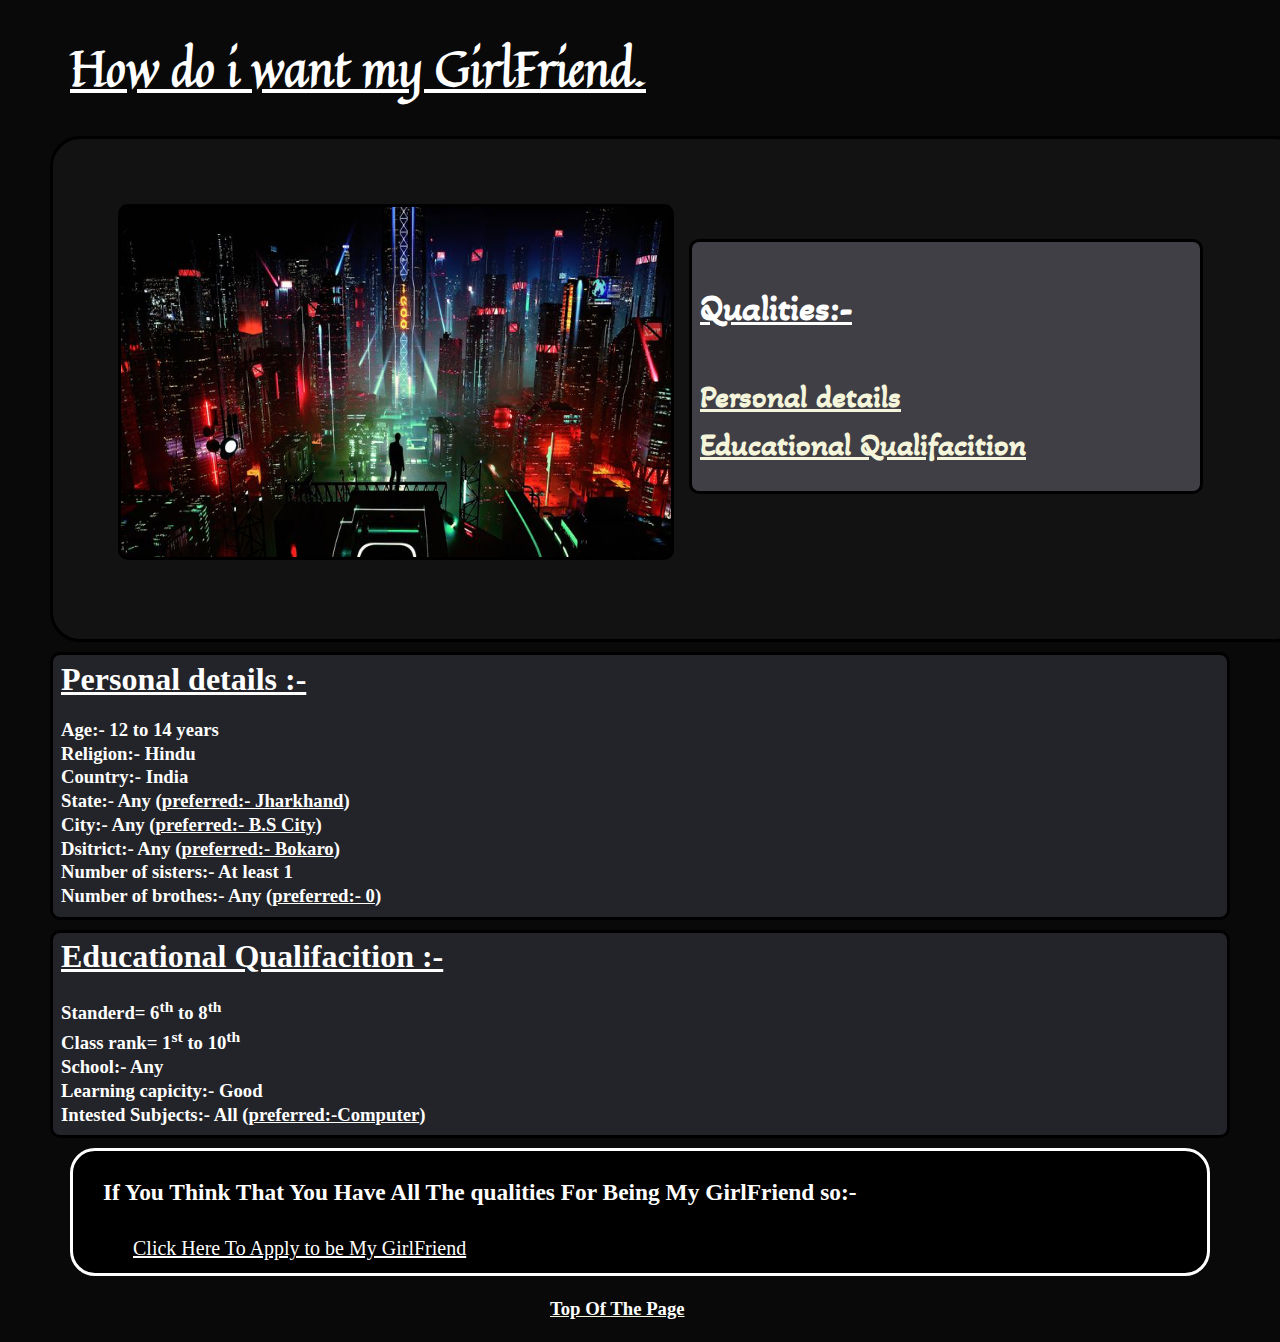
<file: index.html>
<!DOCTYPE html>
<html lang="en">
<head>
    <meta charset="UTF-8">
    <meta http-equiv="X-UA-Compatible" content="IE=edge">
    <meta name="viewport" content="width=device-width, initial-scale=1.0">
    <title>How do i want my GirlFriend.</title>
    <link rel="stylesheet" href="index.css">
    <link rel="shortcut icon" href="favicon.png" type="image/x-icon">
</head>
<body>
    <u> <h1 class="name" id="name">How do i want my GirlFriend.</h1></u>
    <!--Section for introduction-->
    <section class="intro">
        <!--photo-->
        <div class="photo">
            <div class="img">
                <a href="https://www.instagram.com/shubham__wantgf/" target="_blank" title="Instagram id ">
                    <img src="img.jpg " alt="Instagram display picture (dp)" loading="lazy" class="img1">
                </a>
            </div>
        </div>
        <!--text-->
        <div class="text">
                <h1>
                    <u><h3>Qualities:-</h3></u>
                    <a href="#prsl_info">Personal details</a><br>
                    <a href="#edu">Educational Qualifacition</a> <br>
                </h1>
        </div>
    </section>
     <!--Section for Personal details-->
     <section class="prsl_info" id="prsl_info">
        <u><h1>Personal details :-</h1></u><br>
        <h3>Age:- 12 to 14 years</h3>
        <h3>Religion:- Hindu</h3>
        <h3>Country:- India</h3>
        <h3>State:- Any (<u>preferred:- Jharkhand</u>)</h3>
        <h3>City:- Any (<u>preferred:- B.S City</u>)</h3>
        <h3>Dsitrict:- Any (<u>preferred:- Bokaro</u>)</h3>
        <h3>Number of sisters:- At least 1</h3>
        <h3>Number of brothes:- Any (<u>preferred:- 0</u>)</h3>
        
    </section>
    <!--Section for Educational Qualifacition-->
    <section class="edu" id="edu">
        <u><h1>Educational Qualifacition :-</h1></u><br>
        <h3>Standerd= 6<sup>th</sup> to 8<sup>th</sup></h3>
        <h3>Class rank= 1<sup>st</sup> to 10<sup>th</sup></h3>
        <h3>School:- Any</h3>
        <h3>Learning capicity:- Good</h3>
        <h3>Intested Subjects:- All (<u>preferred:-Computer</u>)</h3>
    </section>
    <section class="apply">
        <h3>If You Think That You Have All The qualities For Being My GirlFriend so:- </h3>
        <a href="regr.html" target="_blank" class="regr">Click Here To Apply to be My GirlFriend</a>
    </section>
   <!-----------End------------->
    <div class="end">
        <a href="#name"><h3> Top Of The Page</h3></a>
    </div>
    
</body>
</html>
</file>
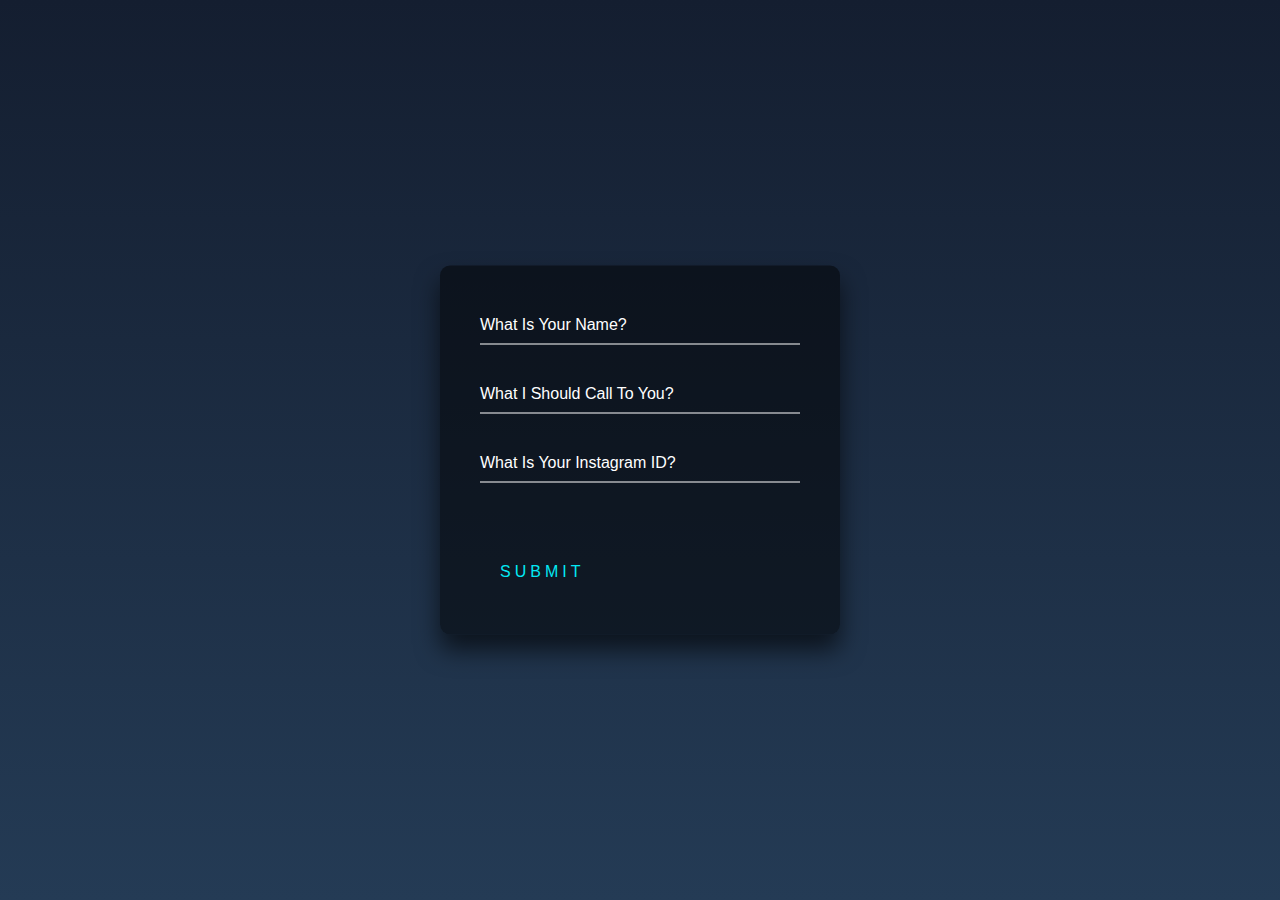
<file: regr.html>
<!DOCTYPE html>
<html lang="en">
<head>
    <meta charset="UTF-8">
    <meta http-equiv="X-UA-Compatible" content="IE=edge">
    <meta name="viewport" content="width=device-width, initial-scale=1.0">
    <!--<title>Apply to be My GirlFriend</title>-->
    <link rel="stylesheet" href="regr.css">
</head>
<body>
    <div class="login-box">
        <!--<h2>Apply to be My GirlFriend</h2>-->
        <form>
          <div class="user-box">
            <input type="text" name="" required="">
            <label>What Is Your Name?</label>
          </div>
          <div class="user-box">
            <input type="password" name="" required="">
            <label>What I Should Call To You?</label>
          </div>
          <div class="user-box">
            <input type="text" name="" required="">
            <label>What Is Your Instagram ID?</label>
          </div>
          <a href="#">
            <span></span>
            <span></span>
            <span></span>
            <span></span>
            Submit
          </a>
        </form>
      </div>
</body>
</html>
</file>
<file: index.css>
@import url('https://fonts.googleapis.com/css2?family=Akaya+Telivigala&family=Allura&family=Architects+Daughter&family=Bangers&family=Caveat&family=Comforter&family=Cookie&family=Courgette&family=Dancing+Script&family=Gwendolyn&family=Imperial+Script&family=Indie+Flower&family=Kaushan+Script&family=Kolker+Brush&family=Licorice&family=Lobster&family=Ole&family=Pacifico&family=Parisienne&family=Patrick+Hand&family=Permanent+Marker&family=Quintessential&family=Qwitcher+Grypen:wght@700&family=Sacramento&family=Satisfy&family=Shadows+Into+Light&family=Tangerine&family=The+Nautigal&family=Vujahday+Script&family=Yellowtail&display=swap');
html {
    scroll-behavior: smooth;
}
body {
    margin: 0;
    font-size: 1rem;
    font-weight: 400;
    line-height: 1.5;
    background-color: rgb(9, 9, 9);
}
.name{
    margin-left: 70px;
    font-size: 3rem;
    color: rgb(255, 255, 255);
    font-family: 'Quintessential', cursive;
}
.photo{
    height: 100px;
    width: 1000px;
}
.intro{
    height: 500px;
    width: 1250px;
    background-color: rgb(18, 18, 19);
    margin-top: 10px;
    margin-left: 50px;
    border-radius: 30px;
    border: solid rgb(0, 0, 0);
}
.img1{
    float: left;
    margin-top: 65px;
    margin-left: 65px;
    border-radius: 10px;
    height: 350px;
    width: 550px;
    border: solid black;
}
.text{
    background-color: rgb(64, 63, 70);
    font-family: 'Akaya Telivigala', cursive;
    float: right;
    margin-right: 100px;
    padding-left: 8px;
    border: solid black;
    font-size: 1rem;
    width: 500px;
    border-radius: 10px;
}    
a,
h3,
u{
    color: rgb(255, 255, 255);
}

.edu,
.prsl_info{
    background-color: rgb(35, 36, 41);
    border: solid black;
    border-radius: 10px;
    margin-top: 10px;
    margin-left: 50px;
    margin-right: 50px;
    margin-bottom: 10px;
    padding-left: 8px;
    line-height: 5px;
    color: black;
}

.regr{
    color: white;
    font-size: 1.25rem;
    padding-left: 30px;
    padding-bottom: 10px;

}
.apply{
    background-color: black;
    border: solid white;
    border-radius: 25px;
    color: white;
    margin-left:70px;
    margin-right: 70px;
    font-size: 1.25rem;
    padding-left: 30px;
    padding-bottom: 10px;

}
a {
    color: beige;
}
.w {
    margin: 0 auto;
    width: 550px;
    height: 350px;
    position: absolute;
    top: 0;
    left: 0;
    right: 0;
    bottom: 0;
    overflow: hidden;
    background: rgba(66, 66, 66, .5) url('https://i.pinimg.com/564x/d3/77/19/d37719c5861a3b5dbe07e6b48f9a7303.jpg') repeat fixed;
    background-position: 50% 100%;
    background-size: cover;
    position: relative;
    z-index: 5;
}
.i {
    width: 30px;
    height: 30px;
    float: left;
    position: relative;
    z-index: 4;
    padding: 2px;
    transition: all 2.5s linear;
    background: rgba(66, 66, 66, .5) url('https://i.pinimg.com/564x/d3/77/19/d37719c5861a3b5dbe07e6b48f9a7303.jpg') repeat fixed;
    background-size: cover;
    background-position: 50% 100%;
    border-radius: 0%;
}
.i:hover {
    transition: all 0s linear;
    filter: blur(12px);
    border-radius: 100%;
    transform: rotate(0deg) scale(2);
}
.h {
    display: block;
    position: absolute;
    z-index: 2;
    width: 100%;
    text-align: center;
    top: 35px;
    font-size: 30px;
    color: rgba(245, 245, 220, 1);
    text-shadow: 0 5px 17px rgba(87, 87, 80, 0.85);
}
.end{
    margin-left: 550px;
    margin-right: 550px;
}
</file>
<file: regr.css>
html {
    height: 100%;
  }
  body {
    margin:0;
    padding:0;
    font-family: sans-serif;
    background: linear-gradient(#141e30, #243b55);
  }
  
  .login-box {
    position: absolute;
    top: 50%;
    left: 50%;
    width: 400px;
    padding: 40px;
    transform: translate(-50%, -50%);
    background: rgba(0,0,0,.5);
    box-sizing: border-box;
    box-shadow: 0 15px 25px rgba(0,0,0,.6);
    border-radius: 10px;
  }
  
  .login-box h2 {
    margin: 0 0 30px;
    padding: 0;
    color: #fff;
    text-align: center;
  }
  
  .login-box .user-box {
    position: relative;
  }
  
  .login-box .user-box input {
    width: 100%;
    padding: 10px 0;
    font-size: 16px;
    color: #fff;
    margin-bottom: 30px;
    border: none;
    border-bottom: 1px solid #fff;
    outline: none;
    background: transparent;
  }
  .login-box .user-box label {
    position: absolute;
    top:0;
    left: 0;
    padding: 10px 0;
    font-size: 16px;
    color: #fff;
    pointer-events: none;
    transition: .5s;
  }
  
  .login-box .user-box input:focus ~ label,
  .login-box .user-box input:valid ~ label {
    top: -20px;
    left: 0;
    color: #03e9f4;
    font-size: 12px;
  }
  
  .login-box form a {
    position: relative;
    display: inline-block;
    padding: 10px 20px;
    color: #03e9f4;
    font-size: 16px;
    text-decoration: none;
    text-transform: uppercase;
    overflow: hidden;
    transition: .5s;
    margin-top: 40px;
    letter-spacing: 4px
  }
  
  .login-box a:hover {
    background: #03e9f4;
    color: #fff;
    border-radius: 5px;
    box-shadow: 0 0 5px #03e9f4,
                0 0 25px #03e9f4,
                0 0 50px #03e9f4,
                0 0 100px #03e9f4;
  }
  
  .login-box a span {
    position: absolute;
    display: block;
  }
  
  .login-box a span:nth-child(1) {
    top: 0;
    left: -100%;
    width: 100%;
    height: 2px;
    background: linear-gradient(90deg, transparent, #03e9f4);
    animation: btn-anim1 1s linear infinite;
  }
  
  @keyframes btn-anim1 {
    0% {
      left: -100%;
    }
    50%,100% {
      left: 100%;
    }
  }
  
  .login-box a span:nth-child(2) {
    top: -100%;
    right: 0;
    width: 2px;
    height: 100%;
    background: linear-gradient(180deg, transparent, #03e9f4);
    animation: btn-anim2 1s linear infinite;
    animation-delay: .25s
  }
  
  @keyframes btn-anim2 {
    0% {
      top: -100%;
    }
    50%,100% {
      top: 100%;
    }
  }
  
  .login-box a span:nth-child(3) {
    bottom: 0;
    right: -100%;
    width: 100%;
    height: 2px;
    background: linear-gradient(270deg, transparent, #03e9f4);
    animation: btn-anim3 1s linear infinite;
    animation-delay: .5s
  }
  
  @keyframes btn-anim3 {
    0% {
      right: -100%;
    }
    50%,100% {
      right: 100%;
    }
  }
  
  .login-box a span:nth-child(4) {
    bottom: -100%;
    left: 0;
    width: 2px;
    height: 100%;
    background: linear-gradient(360deg, transparent, #03e9f4);
    animation: btn-anim4 1s linear infinite;
    animation-delay: .75s
  }
  
  @keyframes btn-anim4 {
    0% {
      bottom: -100%;
    }
    50%,100% {
      bottom: 100%;
    }
  }
</file>
